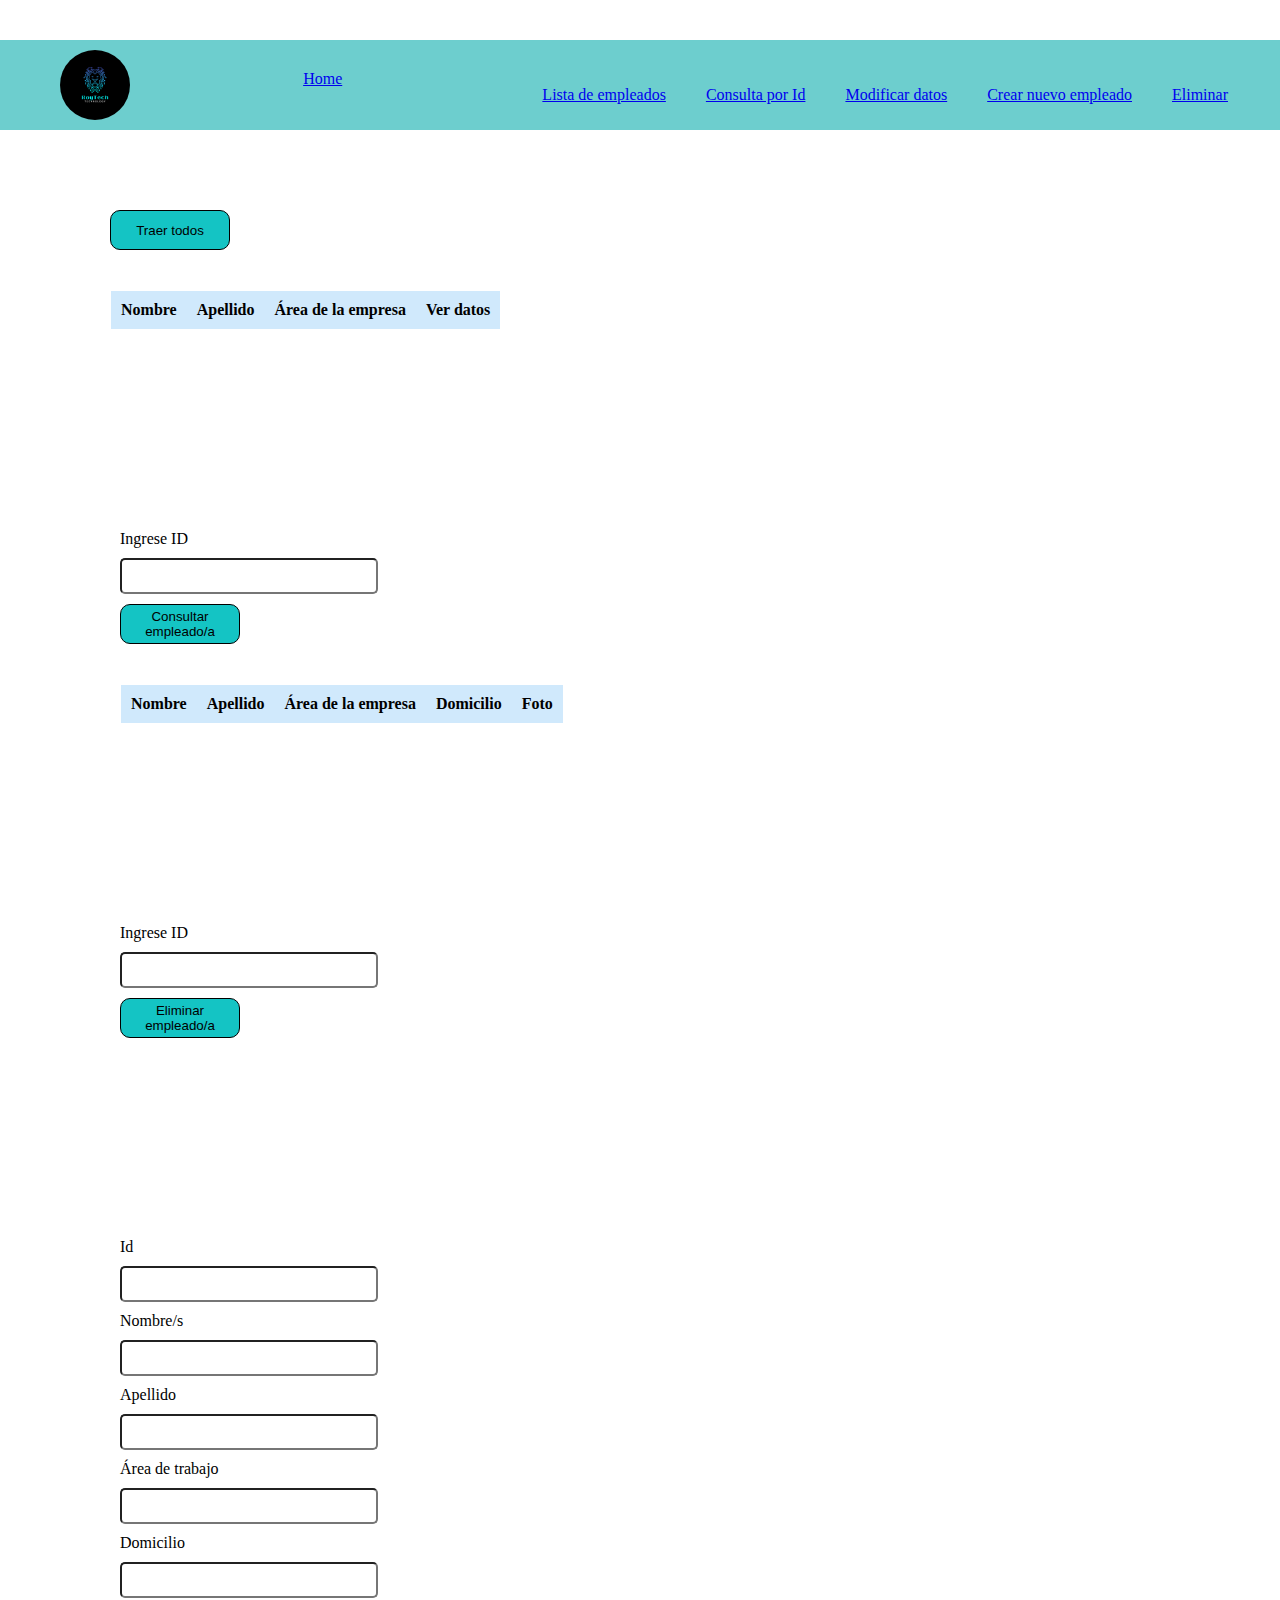
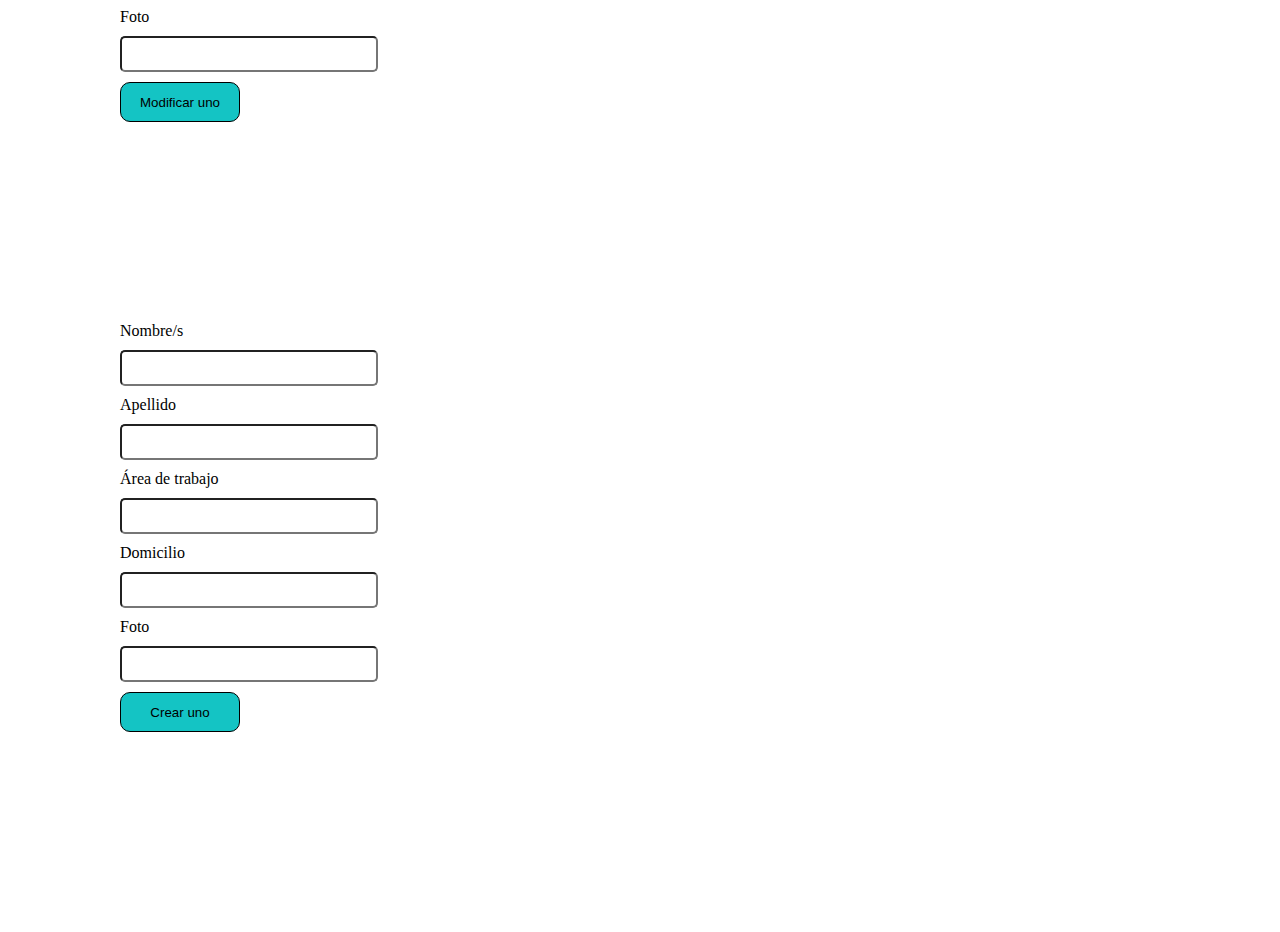
<file: apiRest/index.html>
<!DOCTYPE html>
<html lang="en">
<head>
    <meta charset="UTF-8">
    <meta name="viewport" content="width=device-width, initial-scale=1.0">
    <title>Api Rest Ejemplo</title>
    <link rel="stylesheet" href="styles.css">
</head>
<body>
    <header>
        <nav id="navPrincipal">
            <div class="wrapper">
                <div class="ulContainer">
                    <img id="imagen-logo" src="imagenes/Logo-lion.png">               
                    <a href="#home" id="text-home">Home</a>
                    <ul>
                        <li><a href="listaEmpleados.html">Lista de empleados</a></li>
                        <li><a href="#consulta">Consulta por Id</a></li>
                        <li><a href="#modificar">Modificar datos</a></li>
                        <li><a href="#crear">Crear nuevo empleado</a></li>
                        <li><a href="#eliminar">Eliminar</a></li>
                    </ul>   
                </div>
            </div>
        </nav>
    </header>
    <div>
    <button id="get">Traer todos</button>
    <table id="tabla_empleados" class="display">
        <thread>
            <tr>
                <th>Nombre</th>
                <th>Apellido</th>
                <th>Área de la empresa</th>
                <th style="display:none">Domicilio</th>
                <th style="display:none">Foto</th>
                <th>Ver datos</th>
            </tr>
        </thread>
        <tbody id="data">
    
        </tbody>
    </table>
    <div>
        <dialog id="modal">
            <h2>Empleado: datos completos</h2>
            <form>
                <label>Nombre</label>
                <input id="name" type="text" placeholder="Nombres">
                <label>Apellido</label>
                <input id="lastname" type="text" placeholder="Apellido">
                <label>Dirección</label>
                <input id="adress" type="text">
                <label>Foto</label>
                <div id="imagenFormulario">
                    <img id="foto">
                </div>
                <input type="text" placeholder="foto"></input>
                <button id="btn-cerrar-modal" class="cerrarModal">Cerrar modal</button>
            </form>
        </dialog>
    </div>
    <!--DIV: CONSULTA DE UN EMPLEADO/A POR ID-->
    <section id="consulta">
    <div>
    <label>Ingrese ID</label>
    <input type="text" name="getUno" id="getOneId">
    <button id="getOne">Consultar empleado/a</button>
    <p id="listEmpleado"></p>
    <table id="tabla_consulta_empleado">
        <thread>
            <tr>
                <th>Nombre</th>
                <th>Apellido</th>
                <th>Área de la empresa</th>
                <th>Domicilio</th>
                <th>Foto</th>
            </tr>
        </thread>
        <tbody id="consulta_empleado">
        </tbody>
    </table>
    </div>
    </section>
    <!--DIV: PARA ELIMINAR UN EMPLEADO/A-->
    <section id="eliminar">
    <div>
    <label>Ingrese ID</label>
    <input type="text" name="deleteUno" id="deleteOneId">
    <button id="delete">Eliminar empleado/a</button>
    </div>
    </section>
    <!--SECTION: MÉTODO MODIFICAR DATOS DE EMPLEADO-->
    <section id="modificar">
    <div>
    <!--id a Modificar-->
    <label>Id</label>
    <input type="text" name="putUno" id="putOneId">
    <!--campos para los datos a modificar-->
    <label>Nombre/s</label>
    <input type="text" name="nombrePut" id="namePut">
    <label>Apellido</label>
    <input type="text" name="apellidoPut" id="lastNamePut">
    <label>Área de trabajo</label>
    <input type="text" name="areaPut" id="areaPut">
    <label>Domicilio</label>
    <input type="text" name="adressPut" id="adressPut">
    <label>Foto</label>
    <input type="text" name="fotoPut" id="picturePut">
    <button id="put">Modificar uno</button>
    </div>
    </section>
    <!--campos para dar de alta/crear a un empleado-->
    <section id="crear">
    <div>
    <label>Nombre/s</label>
    <input type="text" name="namePost" id="namePost">
    <label>Apellido</label>
    <input type="text" name="lastNamePost" id="lastNamePost">
    <label>Área de trabajo</label>
    <input type="text" name="areaPost" id="areaPost">
    <label>Domicilio</label>
    <input type="text" name="adressPost" id="adressPost">
    <label>Foto</label>
    <input type="text" name="fotoPost" id="picturePost">
    <button id="post">Crear uno</button>
    </div>
    </section>
    <script
     src="https://code.jquery.com/jquery-3.7.1.js"
     integrity="sha256-eKhayi8LEQwp4NKxN+CfCh+3qOVUtJn3QNZ0TciWLP4="
     crossorigin="anonymous"></script>
    <script src="index1.js"></script>
</body>
</html>
</file>
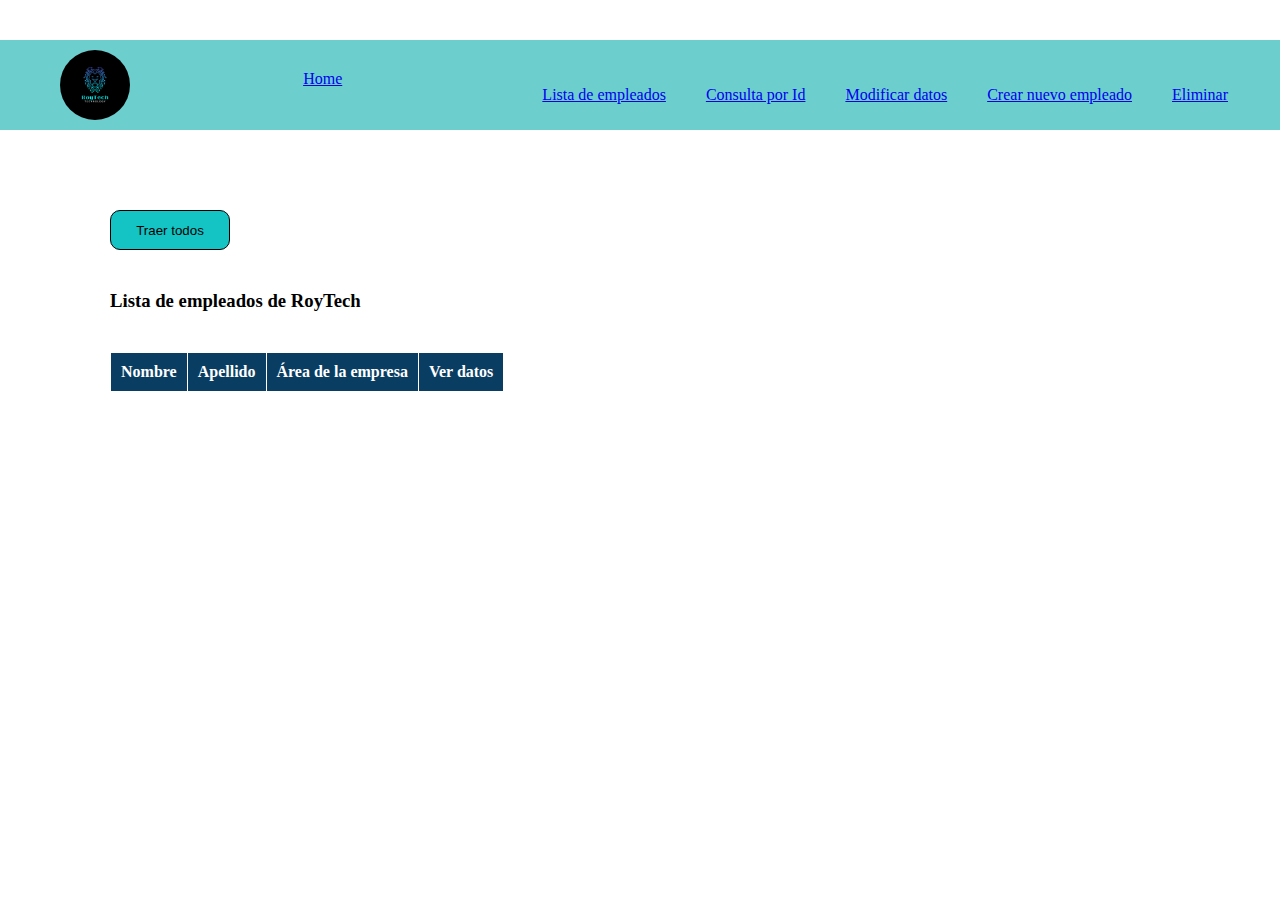
<file: apiRest/listaEmpleados.html>
<!DOCTYPE html>
<html lang="en">
<head>
    <meta charset="UTF-8">
    <meta name="viewport" content="width=device-width, initial-scale=1.0">
    <link rel="stylesheet" href="styles.css">
</head>
    <body>
        <header>
            <nav id="navPrincipal">
                <div class="wrapper">
                    <div class="ulContainer">
                        <img id="imagen-logo" src="imagenes/Logo-lion.png">               
                        <a href="index.html" id="text-home">Home</a>
                        <ul>
                            <li><a href="listaEmpleados.html">Lista de empleados</a></li>
                            <li><a href="index.html">Consulta por Id</a></li>
                            <li><a href="index.html">Modificar datos</a></li>
                            <li><a href="index.html">Crear nuevo empleado</a></li>
                            <li><a href="index.html">Eliminar</a></li>
                        </ul>   
                    </div>
                </div>
            </nav>
        </header>
<div id="div-central">
    <button id="get">Traer todos</button>
    <h3>Lista de empleados de RoyTech</h3>
    <table border id="tabla_empleados" class="display">
        <thead>
            <tr>
                <th>Nombre</th>
                <th>Apellido</th>
                <th>Área de la empresa</th>
                <th style="display:none">Domicilio</th>
                <th style="display:none">Foto</th>
                <th>Ver datos</th>
            </tr>
        </thead>
        <tbody id="data">
    
        </tbody>
    </table>
</div>
    <div>
        <dialog id="modal">
            <h2>Empleado: datos completos</h2>
            <form>
                <label>Nombre</label>
                <input id="name" type="text" placeholder="Nombres">
                <label>Apellido</label>
                <input id="lastname" type="text" placeholder="Apellido">
                <label>Dirección</label>
                <input id="adress" type="text">
                <label>Foto</label>
                <div id="imagenFormulario">
                    <img id="foto">
                </div>
                <input type="text" placeholder="foto"></input>
                <button id="btn-cerrar-modal" class="cerrarModal">Cerrar modal</button>
            </form>
        </dialog>
    </div>
    <script
     src="https://code.jquery.com/jquery-3.7.1.js"
     integrity="sha256-eKhayi8LEQwp4NKxN+CfCh+3qOVUtJn3QNZ0TciWLP4="
     crossorigin="anonymous"></script>
    <script src="index1.js"></script>
</body>
</html>
</file>
<file: apiRest/styles.css>
html, body{
    margin:0;
    padding:0;
}
div{
    margin-bottom:200px;
    margin-left:40px;
    margin-top:40px;
}
nav{
    background: rgb(109, 206, 206);
    height:90px;
}
header nav#navPrincipal ul{
    padding-inline: 32px;
    display:flex;
    justify-content:flex-end;
}
nav#navPrincipal ul li{
   list-style:none;
   padding:30px 20px;
}
.wrapper{
    max-width:1300px;
    margin: 0 auto;
}
.ulContainer{
    display:flex;
    justify-content:space-between;
}
#text-home{
    padding:30px 20px;
    margin-left:5px;
}
#text-home-left{
    display:flex;
    justify-content:flex-start;
}
#imagen-logo{
    border-radius:50%;
    height:70px;
    width:70px;
    padding:10px 20px;
}
/*PÁGINA: LISTA DE EMPLEADOS*/
#div-central{
    margin: 0 auto;
    margin-top:40px;
    margin-left:40px;
}
#put, #delete, #getOne, #post, #get{
    width: 120px;
    height: 40px;
    background-color:rgb(20, 196, 196);
    border-radius:10px;
    border: 1px solid black;
    cursor:pointer;
}
#get:hover, #delete:hover, #getOne:hover, #post:hover, #get:hover{
    background-color:rgb(108, 184, 184);
}
h3, #tabla_consulta_empleado, input, label, button{
    margin-left:40px;
}
#get, #tabla_empleados, h3{
    margin-left:70px;
}
h3, #tabla_empleados, #get, #tabla_consulta_empleado{
    margin-top:40px;}
table{
    border-collapse:collapse;
}
th,td{
    padding:10px;
}
table thead{
    background-color:#0a3d62;
    color:#fff;
    border: 1px solid #fff;
}
table tbody{
    background-color: #d0e9fc;
    border: 1px solid #fff;
}
input, label{
    display:block;
    margin-bottom:10px;
}
input{
    width:250px;
    height:30px;
    border-radius:5px;
}
</file>
